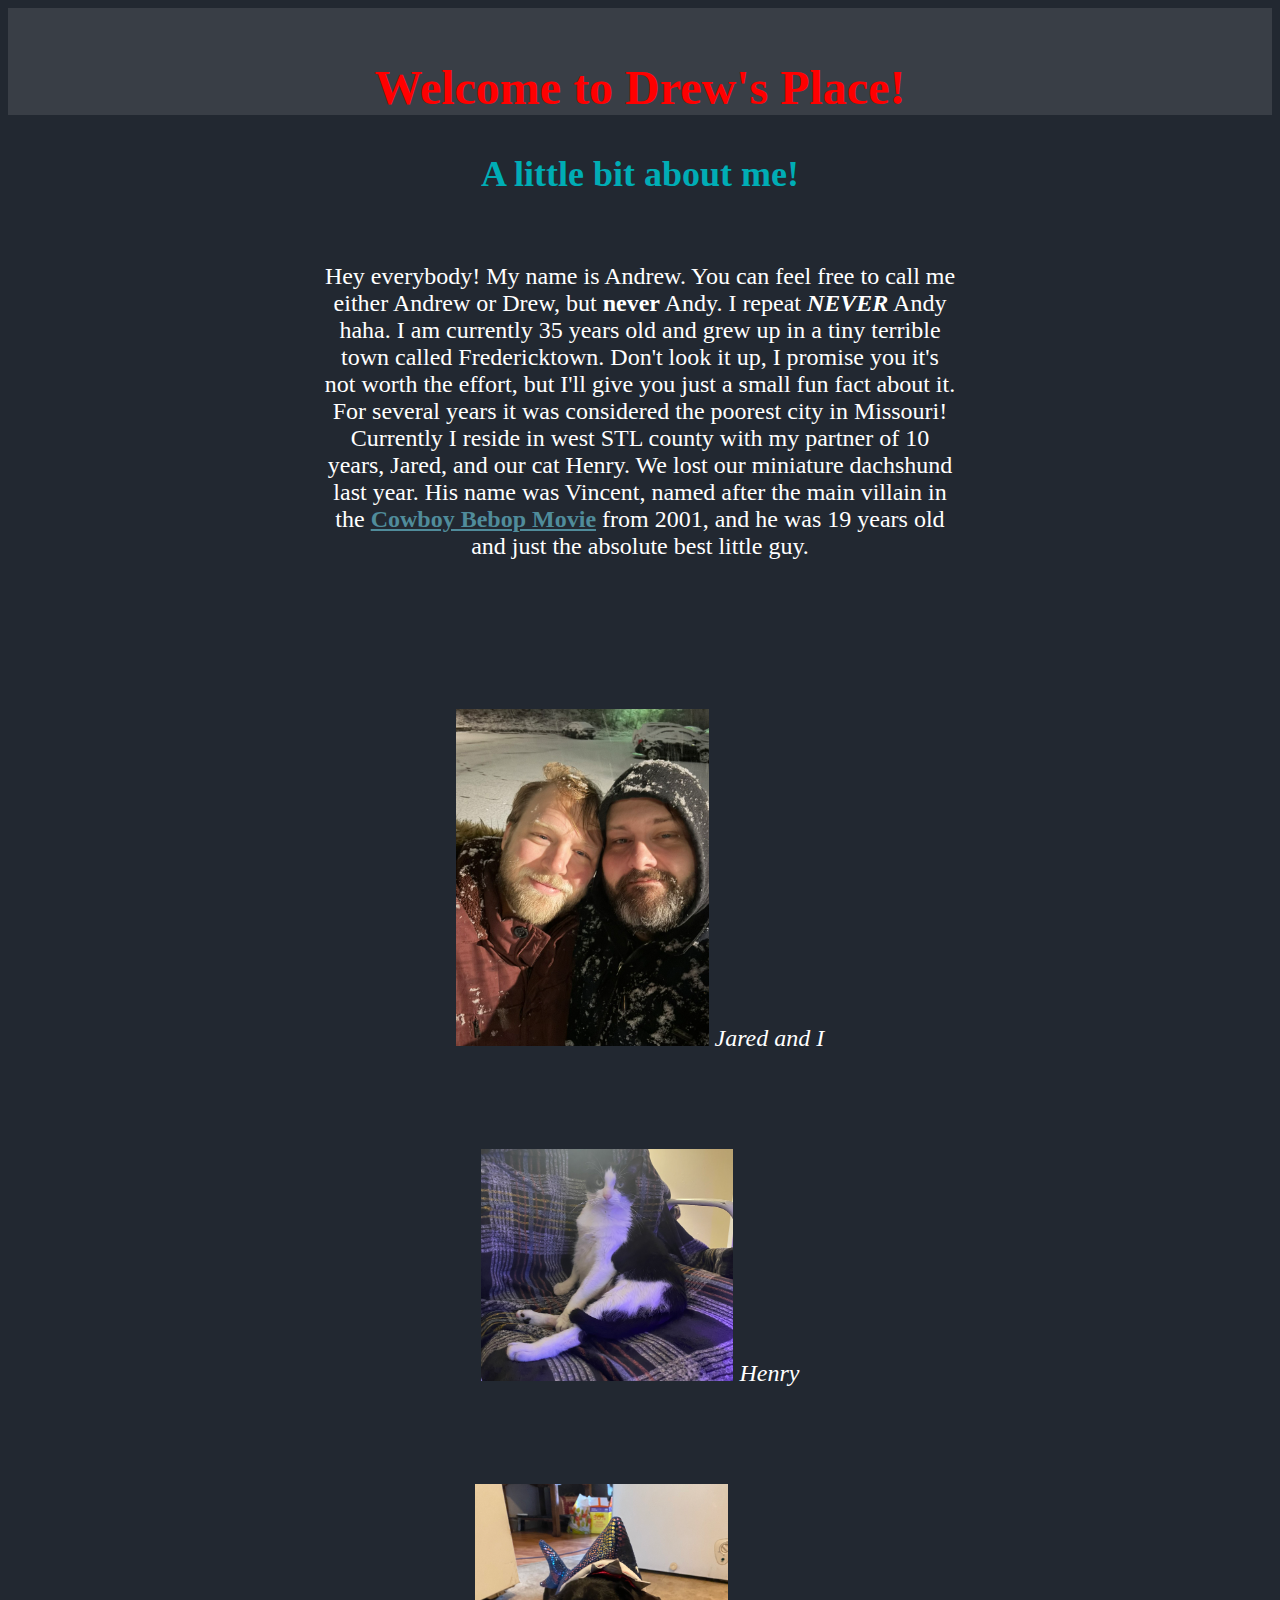
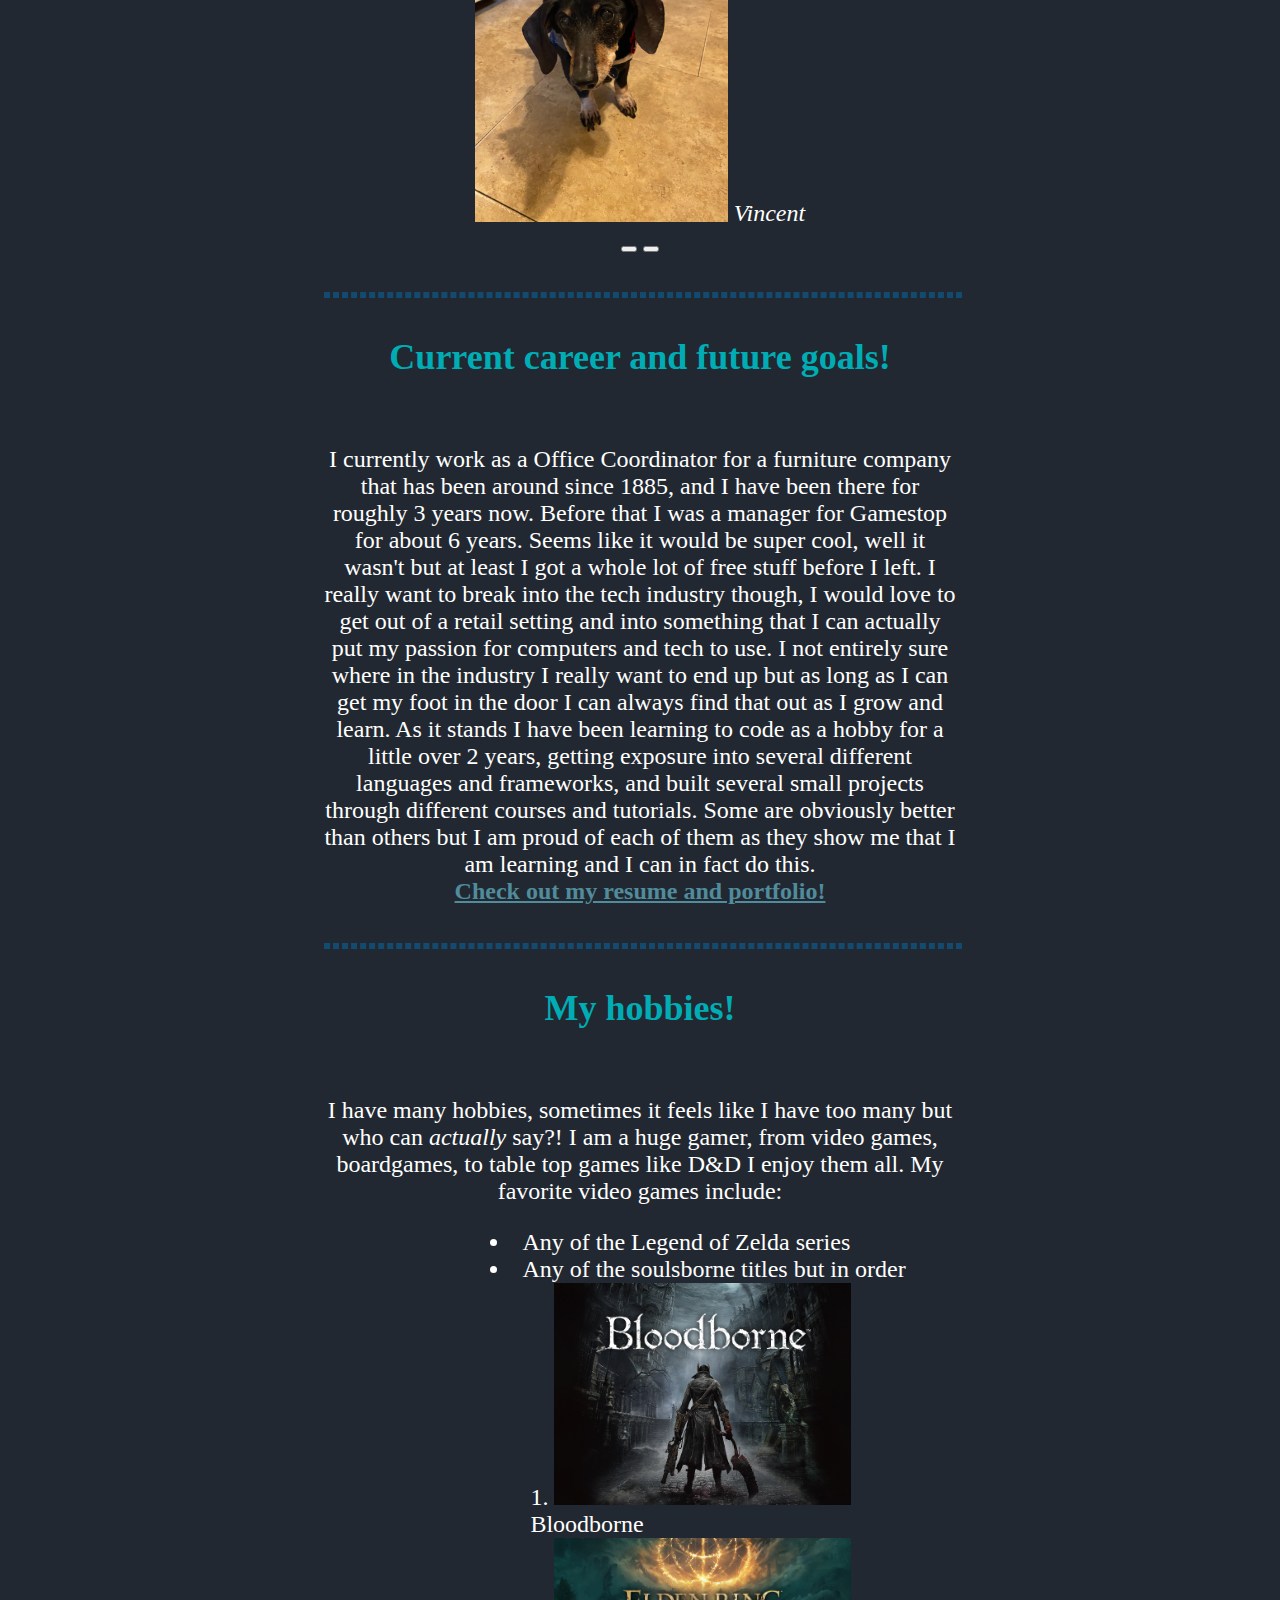
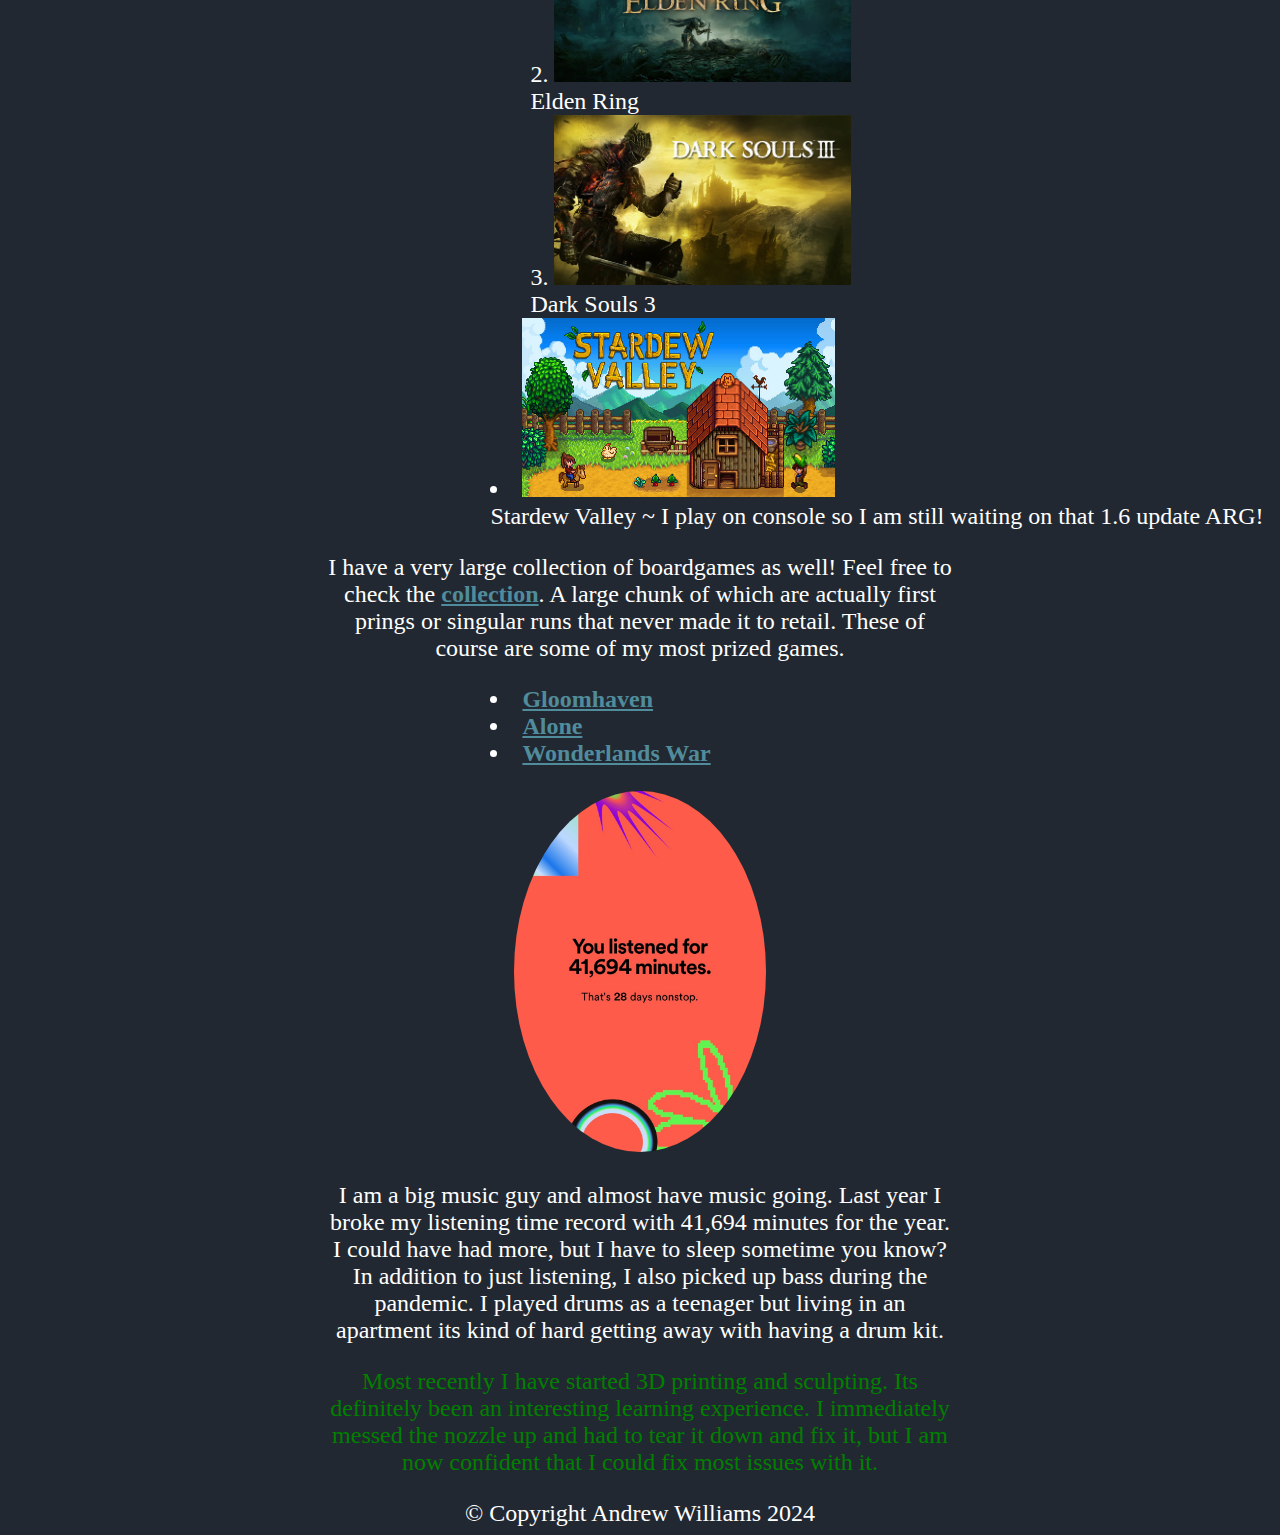
<file: index.html>
<!DOCTYPE html>
<html>

<head>
   <title>Drew's Place</title>
   <script src="https://cdn.jsdelivr.net/npm/@popperjs/core@2.11.8/dist/umd/popper.min.js"
      integrity="sha384-I7E8VVD/ismYTF4hNIPjVp/Zjvgyol6VFvRkX/vR+Vc4jQkC+hVqc2pM8ODewa9r"
      crossorigin="anonymous"></script>
   <script src="https://cdn.jsdelivr.net/npm/bootstrap@5.3.3/dist/js/bootstrap.min.js"
      integrity="sha384-0pUGZvbkm6XF6gxjEnlmuGrJXVbNuzT9qBBavbLwCsOGabYfZo0T0to5eqruptLy"
      crossorigin="anonymous"></script>
      <link href="https://cdn.jsdelivr.net/npm/bootstrap@5.3.0-alpha1/dist/css/bootstrap.min.css" rel="stylesheet"
    integrity="sha384-GLhlTQ8iRABdZLl6O3oVMWSktQOp6b7In1Zl3/Jr59b6EGGoI1aFkw7cmDA6j6gD" crossorigin="anonymous" >
   <link rel="stylesheet" href="styles.css">
   <link rel="icon" type="image/x-icon" href="images/favicon.ico">
</head>

<body>
   <!-- Write your HTML in this file! -->
   <header>
      <h1 id="mainHeading">Welcome to Drew's Place!</h1>
   </header>
   <main>
      <article id="about-me">
         <h2>A little bit about me!</h2>
         <p class="paraText">
            Hey everybody! My name is Andrew. You can feel free to call me either Andrew or Drew, but <b>never</b> Andy.
            I repeat <em><b>NEVER</b></em> Andy haha.
            I am currently 35 years old and grew up in a tiny terrible town called Fredericktown. Don't look it up, I
            promise you it's not worth the effort,
            but I'll give you just a small fun fact about it. For several years it was considered the poorest city in
            Missouri! Currently I
            reside in west STL county with my partner of 10 years, Jared, and our cat Henry. We lost our miniature
            dachshund last year. His name was Vincent, named
            after the main villain in the <a href="https://www.imdb.com/title/tt0275277/">Cowboy Bebop Movie</a> from
            2001, and he was 19 years old and just the absolute
            best little guy.
         </p>
         <br>
         <div id="testimonial-carousel" class="carousel slide">
            <div class="carousel-inner">
               <div class="carousel-item active container-fluid">
                  <h2 class="testimonial-text"></h2>
                  <img class="testimonial-image" src="images/snowy-couple.jpeg" alt="couple in the snow">
                  <em>Jared and I</em>
               </div>
               <div class="carousel-item container-fluid">
                  <h2 class="testimonial-text"></h2>
                  <img class="testimonial-image" src="images/henry.jpg" alt="henry the cat">
                  <em>Henry</em>
               </div>
               <div class="carousel-item container-fluid">
                  <h2 class="testimonial-text"></h2>
                  <img class="testimonial-image" src="images/vincent-shark.jpg" alt="vincent the dog">
                  <em>Vincent</em>
               </div>
            </div>
            <button class="carousel-control-prev" type="button" data-bs-target="#testimonial-carousel"
               data-bs-slide="prev">
               <span class="carousel-control-prev-icon"></span>
            </button>
            <button class="carousel-control-next" type="button" data-bs-target="#testimonial-carousel"
               data-bs-slide="next">
               <span class="carousel-control-next-icon"></span>
            </button>
         </div>
      </article>
      <hr>
      <article>
         <h2>Current career and future goals!</h2>
         <p class="paraText">
            I currently work as a Office Coordinator for a furniture company that has been around since 1885, and I have
            been there for roughly 3 years now.
            Before that I was a manager for Gamestop for about 6 years. Seems like it would be super cool, well it
            wasn't but at least I got a whole lot of free
            stuff before I left. I really want to break into the tech industry though, I would love to get out of a
            retail setting and into something that I can
            actually put my passion for computers and tech to use. I not entirely sure where in the industry I really
            want to end up but as long as I can get my foot
            in the door I can always find that out as I grow and learn. As it stands I have been learning to code as a
            hobby for a little over 2 years, getting exposure
            into several different languages and frameworks, and built several small projects through different courses
            and tutorials. Some are obviously better than others
            but I am proud of each of them as they show me that I am learning and I can in fact do this.
            <br>
            <a href="resume.html">Check out my resume and portfolio!</a>
         </p>
      </article>
      <hr>
      <article id="hobbies">
         <h2>My hobbies!</h2>
         <p class="paraText">
            I have many hobbies, sometimes it feels like I have too many but who can <em>actually</em> say?! I am a huge
            gamer, from video games, boardgames, to table top games like D&D I
            enjoy them all. My favorite video games include:
         </p>
         <ul>
            <li>Any of the Legend of Zelda series</li>
            <li>Any of the soulsborne titles but in order
               <ol class="nested-list">
                  <li><img class="game-pic" src="images/bloodborne.jpg" alt="bloodborne coverart"></li>
                  <span>Bloodborne</span>
                  <li><img class="game-pic" src="images/elden-ring.jpg" alt="elden-ring coverart"></li>
                  <span>Elden Ring</span>
                  <li><img class="game-pic" src="images/ds3.jpg" alt="dark souls 3 coverart"></li>
                  <span>Dark Souls 3</span>
               </ol>
            </li>
            <li><img class="game-pic" src="images/stardew.jpg" alt="stardew valley coverart"></li>
            <span>Stardew Valley ~ I play on console so I am still waiting on that 1.6 update ARG!</span>
         </ul>
         <p class="paraText">
            I have a very large collection of boardgames as well! Feel free to check the <a
               href="https://boardgamegeek.com/collection/user/Bangold?own=1&subtype=boardgame&ff=1">collection</a>. A
            large
            chunk of
            which are actually first prings or singular runs that never made it to retail. These of course are some of
            my
            most prized
            games.
         </p>
         <ul>
            <li><a href="https://boardgamegeek.com/boardgame/174430/gloomhaven">Gloomhaven</a></li>
            <li><a href="https://boardgamegeek.com/boardgame/181495/alone">Alone</a></li>
            <li><a href="https://boardgamegeek.com/boardgame/227935/wonderlands-war">Wonderlands War</a></li>
         </ul>
         <img id="spotify" src="images/spotify-time.jpg" alt="spotify music time">
         <br>
         <p class="paraText">
            I am a big music guy and almost have music going. Last year I broke my listening time record with 41,694
            minutes for the year.
            I could have had more, but I have to sleep sometime you know? In addition to just listening, I also picked
            up
            bass during the
            pandemic. I played drums as a teenager but living in an apartment its kind of hard getting away with having
            a
            drum kit.
            <br>
         </p>
         <p id="testP" class="funParagraph paraText">
            Most recently I have started 3D printing and sculpting. Its definitely been an interesting learning
            experience.
            I immediately
            messed the nozzle up and had to tear it down and fix it, but I am now confident that I could fix most issues
            with it.
         </p>
      </article>
   </main>
   <footer> &copy; Copyright Andrew Williams 2024</footer>
</body>

</html>
</file>
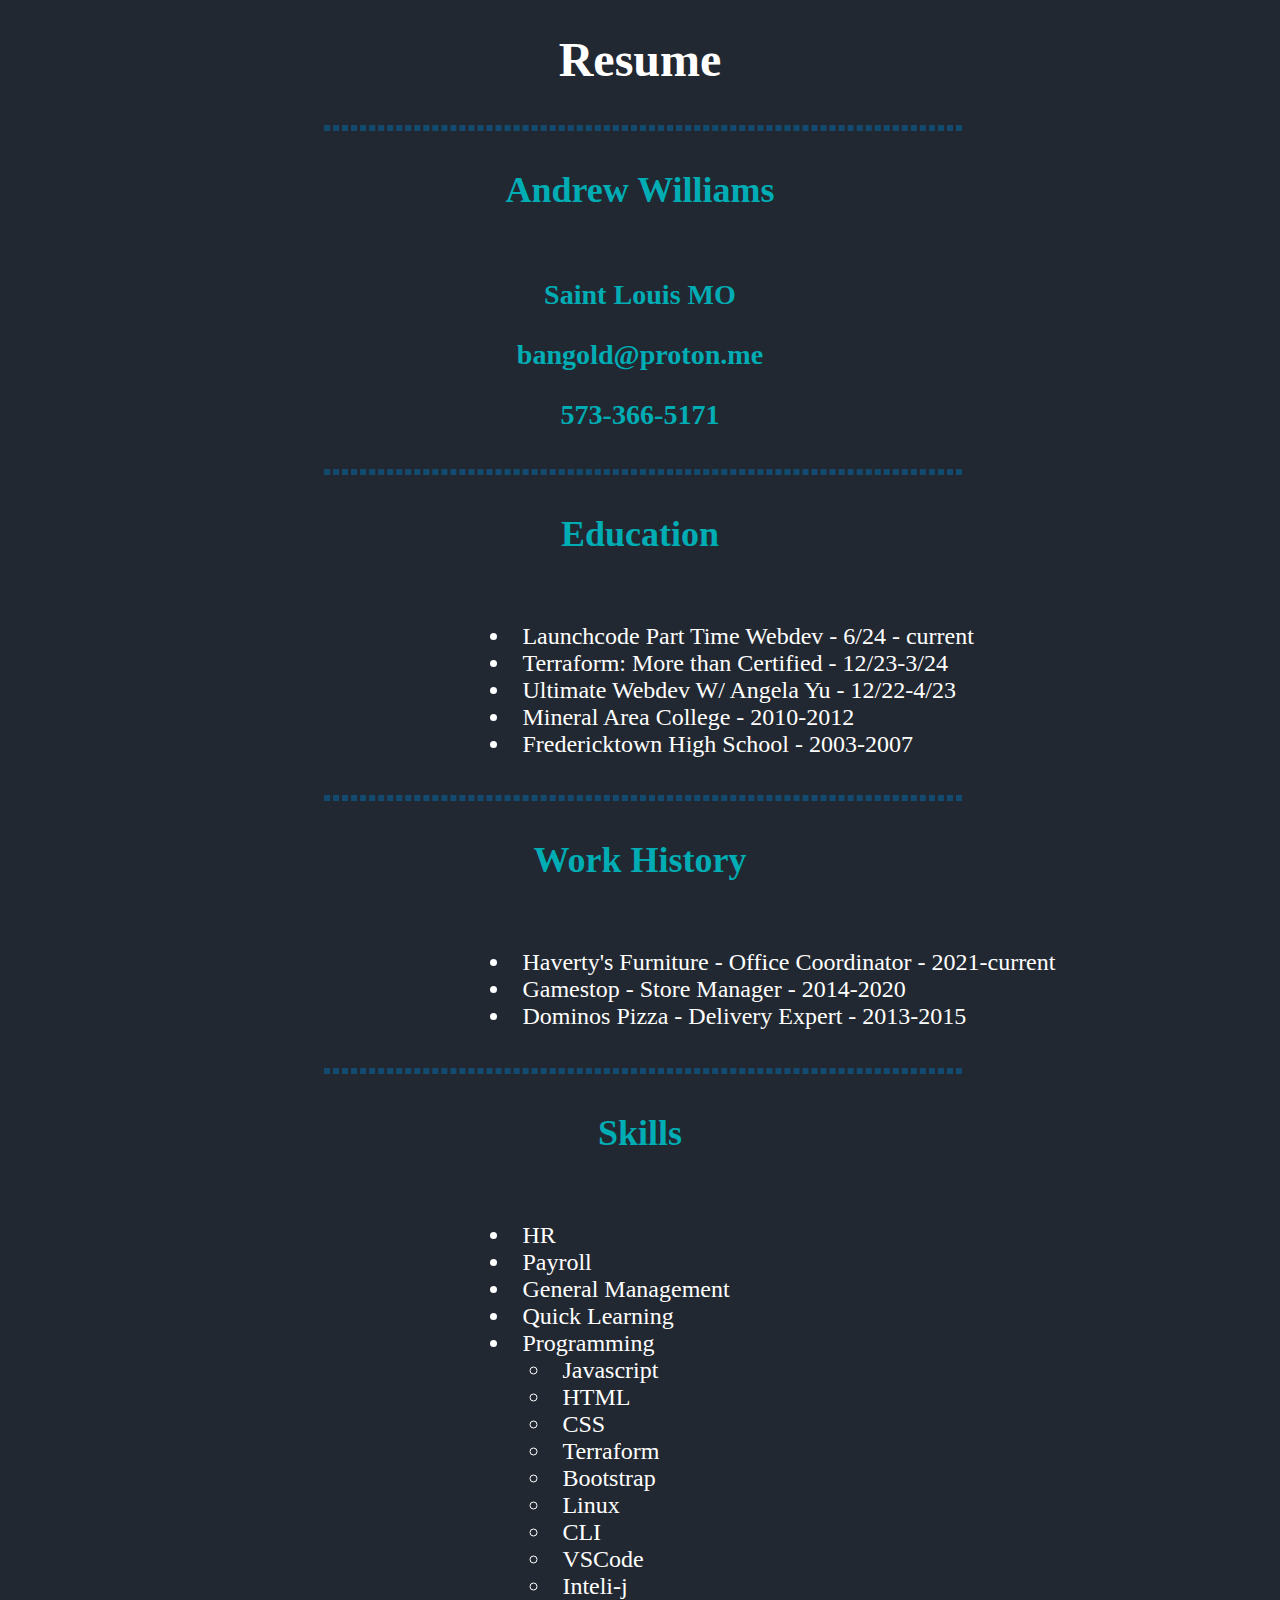
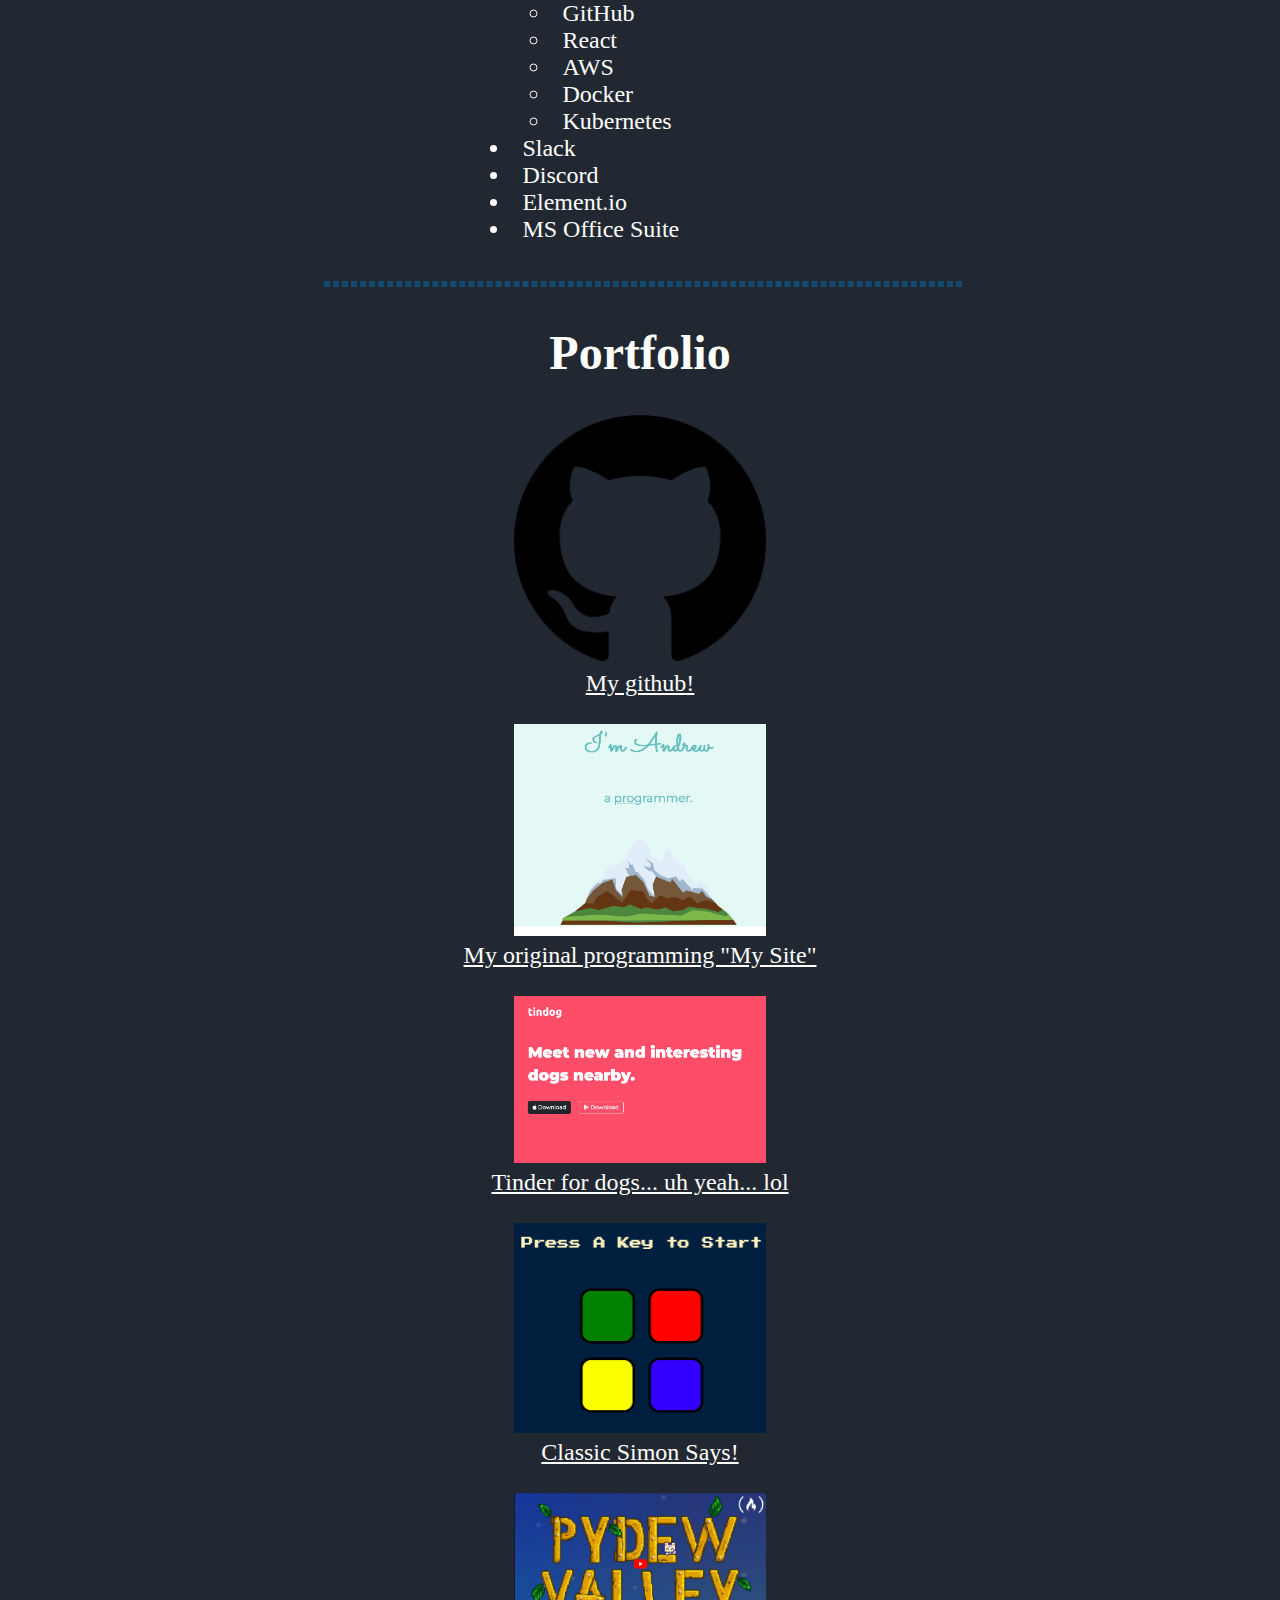
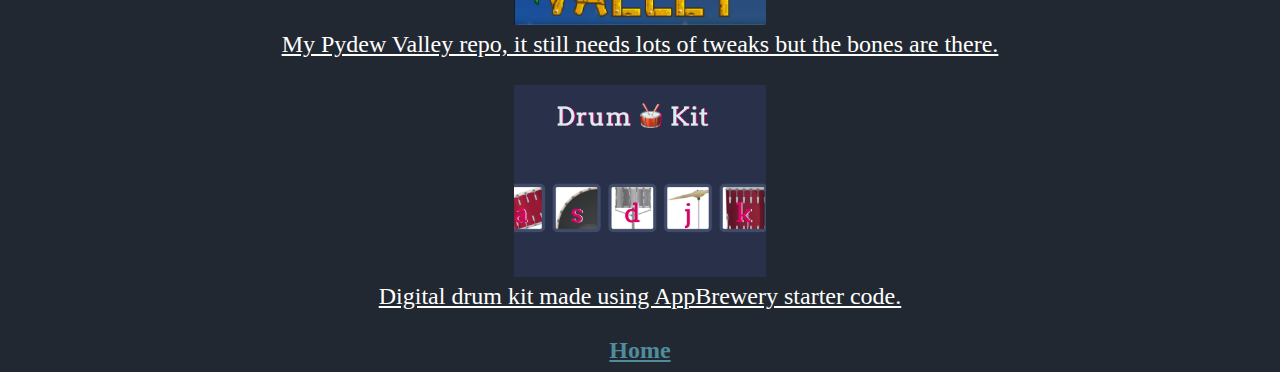
<file: resume.html>
<!DOCTYPE html>
<html lang="en">

<head>
    <meta charset="UTF-8">
    <meta name="viewport" content="width=device-width, initial-scale=1.0">
    <title>Resume and portfolio</title>
    <link rel="stylesheet" href="styles.css">
    <link rel="icon" type="image/x-icon" href="images/favicon.ico">
</head>

<body id="resume">
    <div>
        <h1>Resume</h1>
        <hr id="resume-top">
        <h2>Andrew Williams</h2>
        <h3>Saint Louis MO</h3>
        <h3>bangold@proton.me</h3>
        <h3>573-366-5171</h3>
        <hr>
        <h2>Education</h2>
        <p id="education">
        <ul>
            <li>Launchcode Part Time Webdev - 6/24 - current</li>
            <li>Terraform: More than Certified - 12/23-3/24</li>
            <li>Ultimate Webdev W/ Angela Yu - 12/22-4/23</li>
            <li>Mineral Area College - 2010-2012</li>
            <li>Fredericktown High School - 2003-2007</li>
        </ul>
        </p>
        <hr>
        <h2>Work History</h2>
        <p id="history">
        <ul>
            <li>Haverty's Furniture - Office Coordinator - 2021-current</li>
            <li>Gamestop - Store Manager - 2014-2020</li>
            <li>Dominos Pizza - Delivery Expert - 2013-2015</li>
        </ul>
        </p>
        <hr>
        <h2>Skills</h2>
        <p id="skills">
        <ul>
            <li>HR</li>
            <li>Payroll</li>
            <li>General Management</li>
            <li>Quick Learning</li>
            <li>Programming</li>
            <ul class="nested-list">
                <li>Javascript</li>
                <li>HTML</li>
                <li>CSS</li>
                <li>Terraform</li>
                <li>Bootstrap</li>
                <li>Linux</li>
                <li>CLI</li>
                <li>VSCode</li>
                <li>Inteli-j</li>
                <li>GitHub</li>
                <li>React</li>
                <li>AWS</li>
                <li>Docker</li>
                <li>Kubernetes</li>
            </ul>
            <li>Slack</li>
            <li>Discord</li>
            <li>Element.io</li>
            <li>MS Office Suite</li>
        </ul>
        </p>
    </div>
    <hr>
    <div id="portfolio">
        <h1>Portfolio</h1>
        <div id="github">
            <a href="https://github.com/Bangoldx"><img src="images/github.png" alt="github logo"></a><br>
            <span class="portfolio-links"><u>My github!</u></span>
        </div>
        <br>
        <div id="my-site">
            <a href="https://bangoldx.github.io/My-Site/"><img src="images/my-site.png" alt="my site"></a><br>
            <span class="portfolio-links"><u>My original programming "My Site"</u></span>
        </div>
        <br>
        <div id="tindog">
            <a href="https://bangoldx.github.io/TinDog/"><img src="images/tindog.png" alt="tinder for dogs"></a><br>
            <span class="portfolio-links"><u>Tinder for dogs... uh yeah... lol</u></span>
        </div>
        <br>
        <div id="simon-says">
            <a href="https://bangoldx.github.io/Simon-Game/"><img src="images/simon-says.png" alt="simon says"></a><br>
            <span class="portfolio-links"><u>Classic Simon Says!</u></span>
        </div>
        <br>
        <div id="pydew">
            <a href="https://github.com/Bangoldx/my-attempt-at-pydew"><img src="images/pydew.png"
                    alt="pydew valley"></a><br>
            <span class="portfolio-links"><u>My Pydew Valley repo, it still needs lots of tweaks but the bones are
                    there.</u></span>
        </div>
        <br>
        <div id="drum-kit">
            <a href="https://bangoldx.github.io/Drum-Kit/"><img src="images/drum-kit.png"
                    alt="drum-kit"></a><br>
            <span class="portfolio-links"><u>Digital drum kit made using AppBrewery starter code.</u></span>
        </div>
    </div>
    <br>
    <footer>
        <a href="index.html">Home</a>
    </footer>
</body>

</html>
</file>
<file: styles.css>
/* Write your CSS here! */

/* ELEMENTS */

body {
    margin: 8px;
    display: block;
    text-align: center;
    font-size: 1.5rem;
    background-color: #222831;
    color: white;
}

a {
    color: #508C9B;
    font-weight: bold;
}

img {
    width: 20%;
    height: 20%;
}

hr {
    border-style: dashed;
    border-width: 3px;
    width: 50%;
    align-items: center;
    color: #134B70;
    margin-left: 25%;
    margin-top: 3%;
    margin-bottom: 3%;
}

ul,
ol {
    margin-left: 35%;
    text-align: left;
    list-style-position: inside;
}

header {
    padding-top: 20px;
    margin-bottom: 3%;
    background-color: #393E46;
    align-items: center;
}

h2 {
    color: #00ADB5;
    padding-bottom: 3%;
}

h3 {
    color: #00ADB5;
}

/* IDs */

#mainHeading {
    color: red;
}

#resume {
    text-align: center;
}

#spotify {
    border-radius: 100%;
}

/* CLASSES */

.funParagraph {
    color: green;
    
}

.nested-list {
    margin: 0;
}

.portfolio-links {
    padding-bottom: 5%;
}

.game-pic {
    width: 40%;
}

.paraText {
    margin-left: 25%;
    width: 50%;
}

.container-fluid {
    height: 25%;
}
</file>
